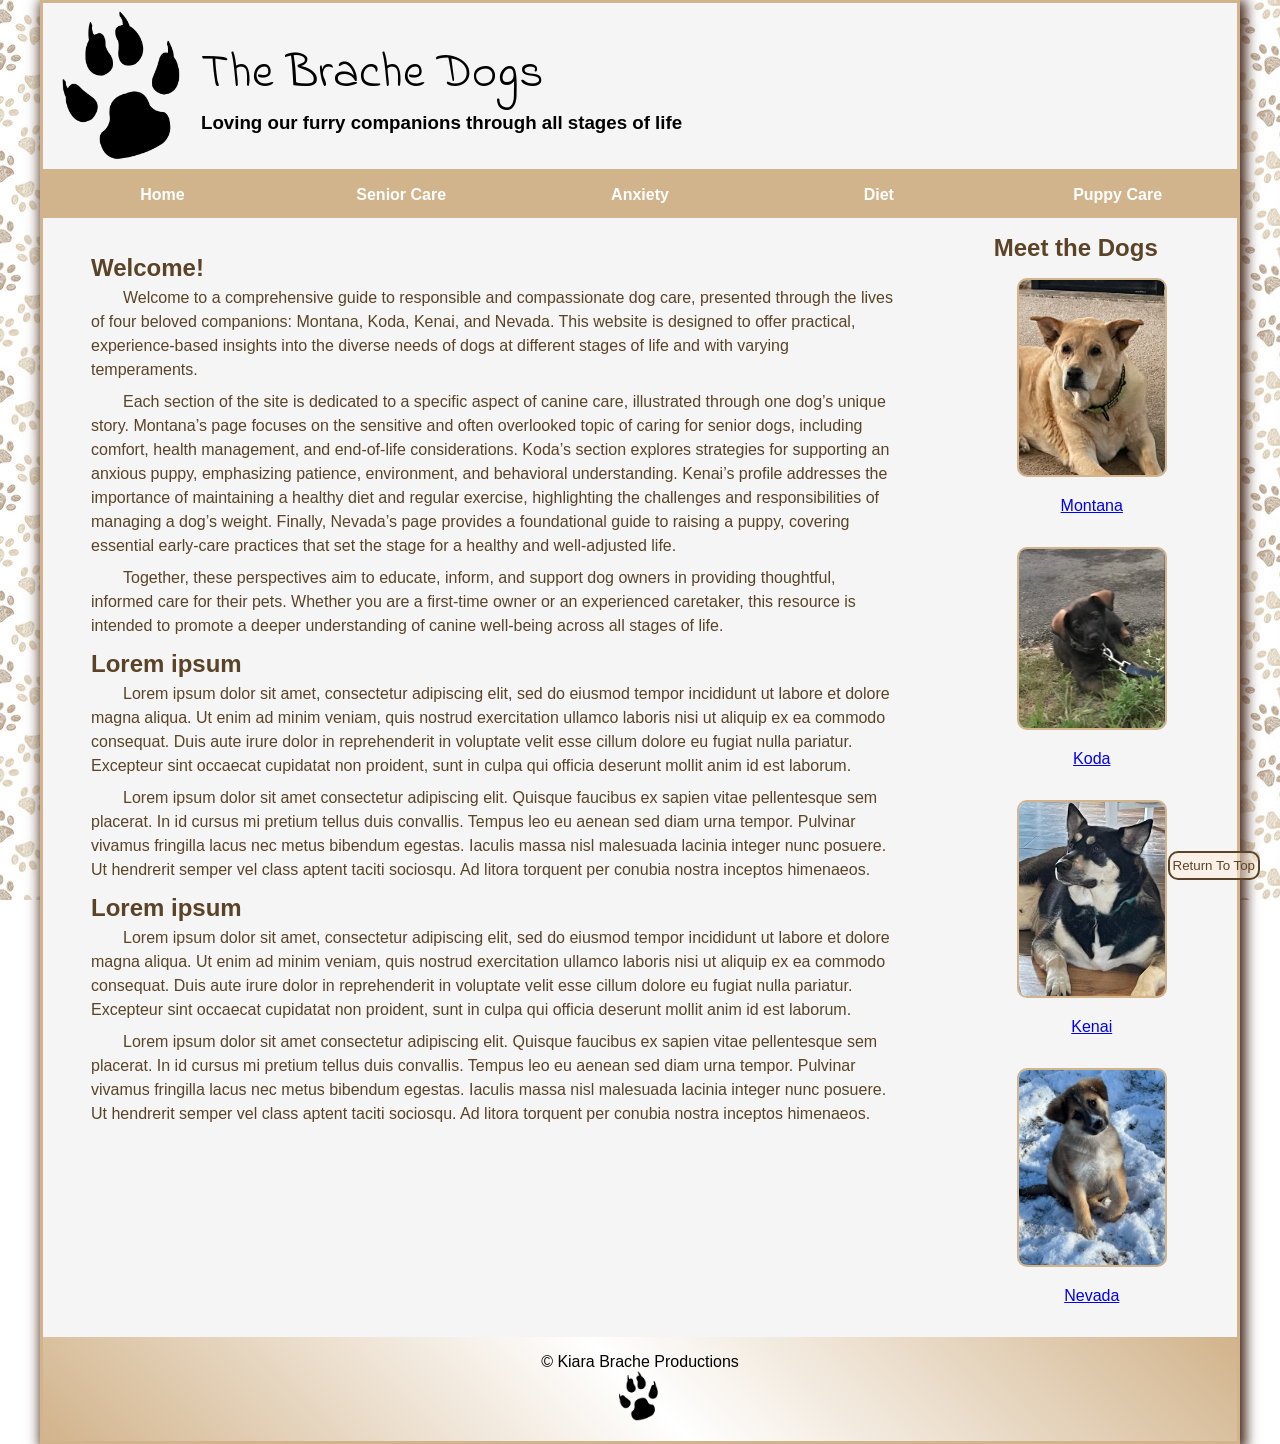
<file: index.html>
<!DOCTYPE html>
<html lang="en">

<head>
    <meta charset="UTF-8">
    <meta name="viewport" content="width=device-width, initial-scale=1.0">

    <link rel="shortcut icon" href="images/paw_icon.png" type="image/x-icon">

    <script src="https://code.jquery.com/jquery-3.6.0.min.js"></script>
    <script src="js/jquery.slicknav.min.js"></script>
    <script type="text/javascript">
        $(document).ready(function () {
            $('#nav_menu').slicknav({ prependTo: "#mobile_menu" });
        });
    </script>

    <link rel="preconnect" href="https://fonts.googleapis.com">
    <link rel="preconnect" href="https://fonts.gstatic.com" crossorigin>
    <link href="https://fonts.googleapis.com/css2?family=Indie+Flower&display=swap" rel="stylesheet">
    <link rel="stylesheet" href="styles/slicknav.css">
    <link rel="stylesheet" href="styles/main.css">

    <title>Brache Dogs</title>
</head>

<body>
    <header>
        <img src="images/paw_icon.png" alt="Paw">
        <div>
            <h2>The Brache Dogs</h2>
            <h3>Loving our furry companions through all stages of life</h3>
        </div>
    </header>

    <nav id="mobile_menu"></nav>
    <nav id="nav_menu">
        <ul>
            <li><a href="index.html" class="current">Home</a></li>
            <li><a href="pages/montana.html">Senior Care</a></li>
            <li><a href="pages/koda.html">Anxiety</a></li>
            <li><a href="pages/kenai.html">Diet</a></li>
            <li><a href="pages/nevada.html">Puppy Care</a></li>

        </ul>
    </nav>

    <main>
        <section>
            <h2>Welcome!</h2>
            <p>Welcome to a comprehensive guide to responsible and compassionate dog care, presented through the lives
                of four beloved companions: Montana, Koda, Kenai, and Nevada. This website is designed to offer
                practical, experience-based insights into the diverse needs of dogs at different stages of life and with
                varying temperaments.</p>
            <p>Each section of the site is dedicated to a specific aspect of canine care, illustrated through one dog’s
                unique story. Montana’s page focuses on the sensitive and often overlooked topic of caring for senior
                dogs, including comfort, health management, and end-of-life considerations. Koda’s section explores
                strategies for supporting an anxious puppy, emphasizing patience, environment, and behavioral
                understanding. Kenai’s profile addresses the importance of maintaining a healthy diet and regular
                exercise, highlighting the challenges and responsibilities of managing a dog’s weight. Finally, Nevada’s
                page provides a foundational guide to raising a puppy, covering essential early-care practices that set
                the stage for a healthy and well-adjusted life.</p>
            <p>Together, these perspectives aim to educate, inform, and support dog owners in providing thoughtful,
                informed care for their pets. Whether you are a first-time owner or an experienced caretaker, this
                resource is intended to promote a deeper understanding of canine well-being across all stages of life.
            </p>
            <h2>Lorem ipsum</h2>
            <p>Lorem ipsum dolor sit amet, consectetur adipiscing elit, sed do eiusmod tempor incididunt ut labore et
                dolore magna aliqua. Ut enim ad minim veniam, quis nostrud exercitation ullamco laboris nisi ut aliquip
                ex ea commodo consequat. Duis aute irure dolor in reprehenderit in voluptate velit esse cillum dolore eu
                fugiat nulla pariatur. Excepteur sint occaecat cupidatat non proident, sunt in culpa qui officia
                deserunt mollit anim id est laborum.</p>
            <p>Lorem ipsum dolor sit amet consectetur adipiscing elit. Quisque faucibus ex sapien vitae pellentesque sem
                placerat. In id cursus mi pretium tellus duis convallis. Tempus leo eu aenean sed diam urna tempor.
                Pulvinar vivamus fringilla lacus nec metus bibendum egestas. Iaculis massa nisl malesuada lacinia
                integer nunc posuere. Ut hendrerit semper vel class aptent taciti sociosqu. Ad litora torquent per
                conubia nostra inceptos himenaeos.</p>
            <h2>Lorem ipsum</h2>
            <p>Lorem ipsum dolor sit amet, consectetur adipiscing elit, sed do eiusmod tempor incididunt ut labore et
                dolore magna aliqua. Ut enim ad minim veniam, quis nostrud exercitation ullamco laboris nisi ut aliquip
                ex ea commodo consequat. Duis aute irure dolor in reprehenderit in voluptate velit esse cillum dolore eu
                fugiat nulla pariatur. Excepteur sint occaecat cupidatat non proident, sunt in culpa qui officia
                deserunt mollit anim id est laborum.</p>
            <p>Lorem ipsum dolor sit amet consectetur adipiscing elit. Quisque faucibus ex sapien vitae pellentesque sem
                placerat. In id cursus mi pretium tellus duis convallis. Tempus leo eu aenean sed diam urna tempor.
                Pulvinar vivamus fringilla lacus nec metus bibendum egestas. Iaculis massa nisl malesuada lacinia
                integer nunc posuere. Ut hendrerit semper vel class aptent taciti sociosqu. Ad litora torquent per
                conubia nostra inceptos himenaeos.</p>
        </section>
        <aside id="aside_right">
            <h2>Meet the Dogs</h2>
            <p><a href="pages/montana.html"><img src="images/montana.jpeg" alt="Montana"></a>
                <a href="pages/montana.html">Montana</a>
            </p>

            <p><a href="pages/koda.html"><img src="images/puppy_koda.jpeg" alt="Koda"></a>
                <a href="pages/koda.html">Koda</a>
            </p>

            <p><a href="pages/kenai.html"><img src="images/kenai.jpeg" alt="Kenai"></a>
                <a href="pages/kenai.html">Kenai</a>
            </p>

            <p><a href="pages/nevada.html"><img src="images/puppy_nevi.jpeg" alt="Nevada"></a>
                <a href="pages/nevada.html">Nevada</a>
            </p>
        </aside>
    </main>
    <div>
        <button onclick="topFunction()" id="cornerBtn" title="Go to top">Return To Top</button>
    </div>
    <footer>
        <p>&copy; <span id="copyrightyear"></span> Kiara Brache Productions</p>
        <p><img src="images/paw_icon.png"></p>
    </footer>
</body>

</html>


<script src="js/scripts.js"></script>
</file>
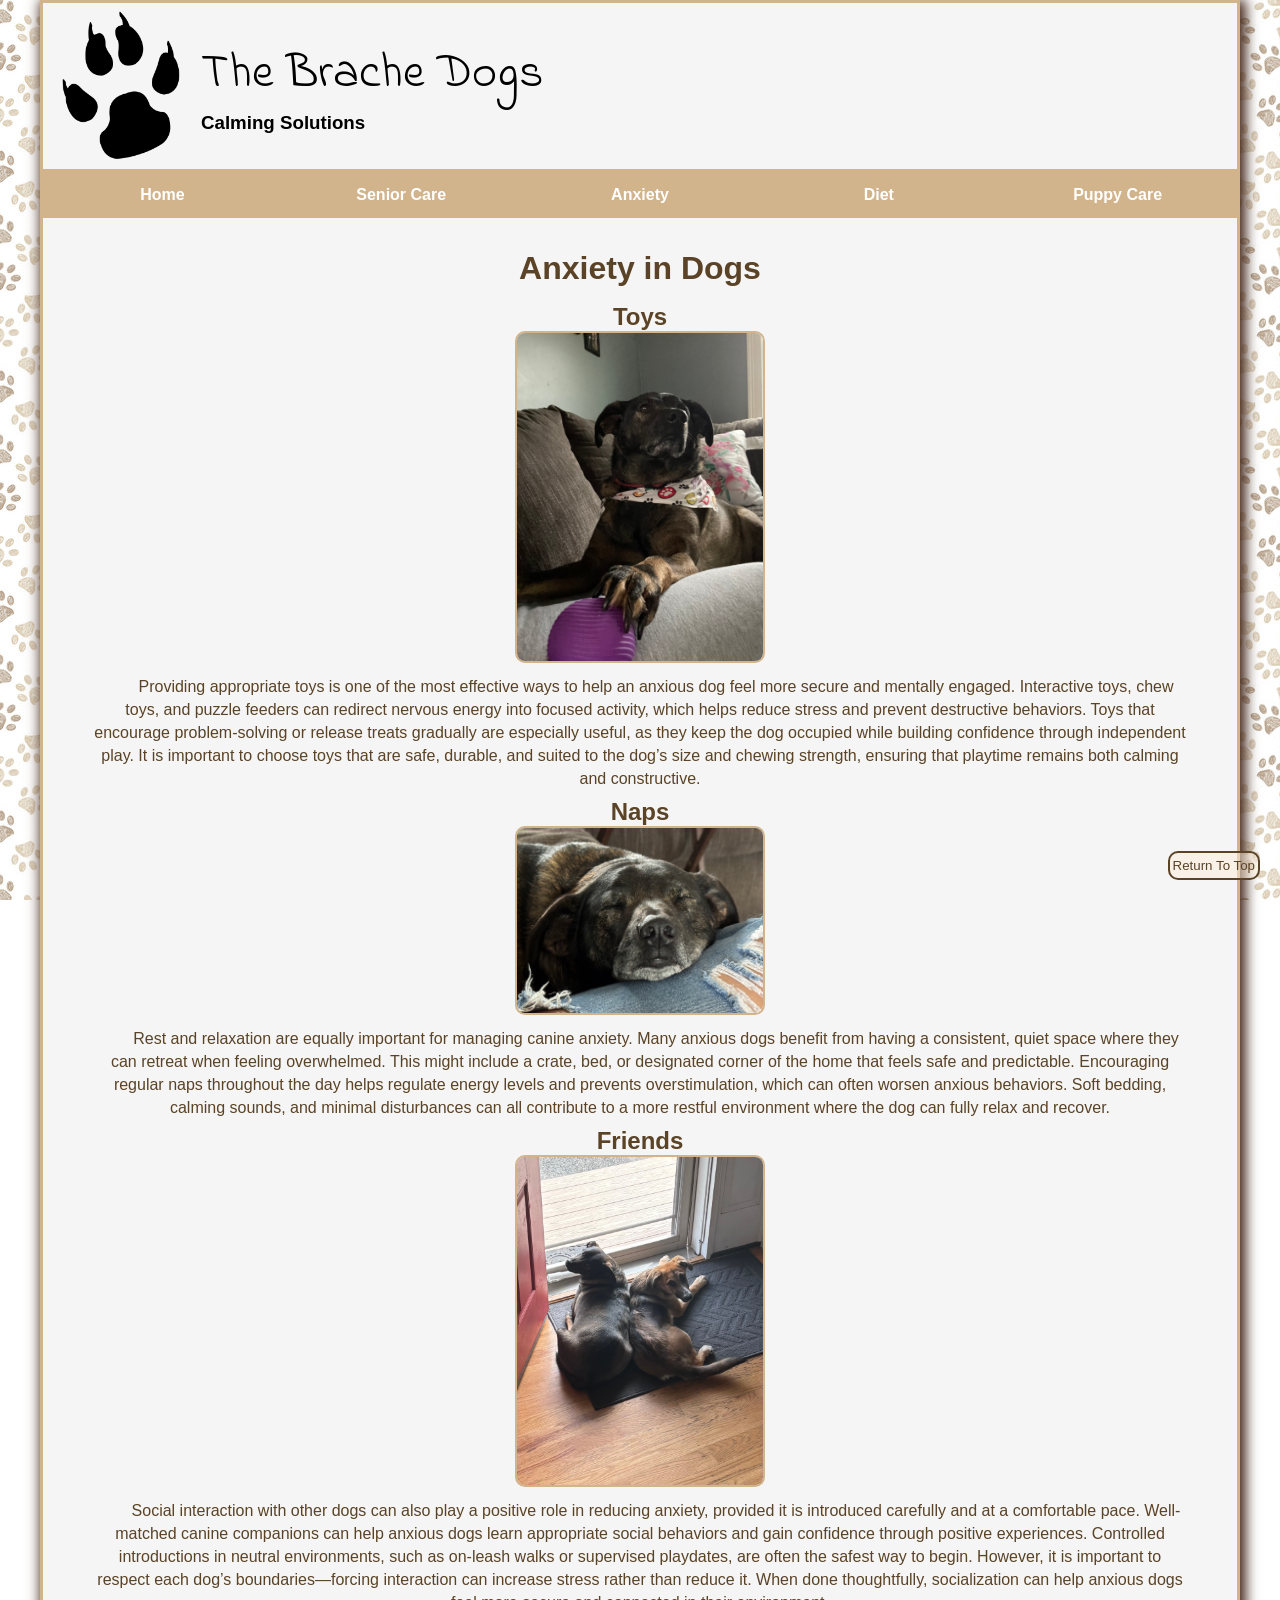
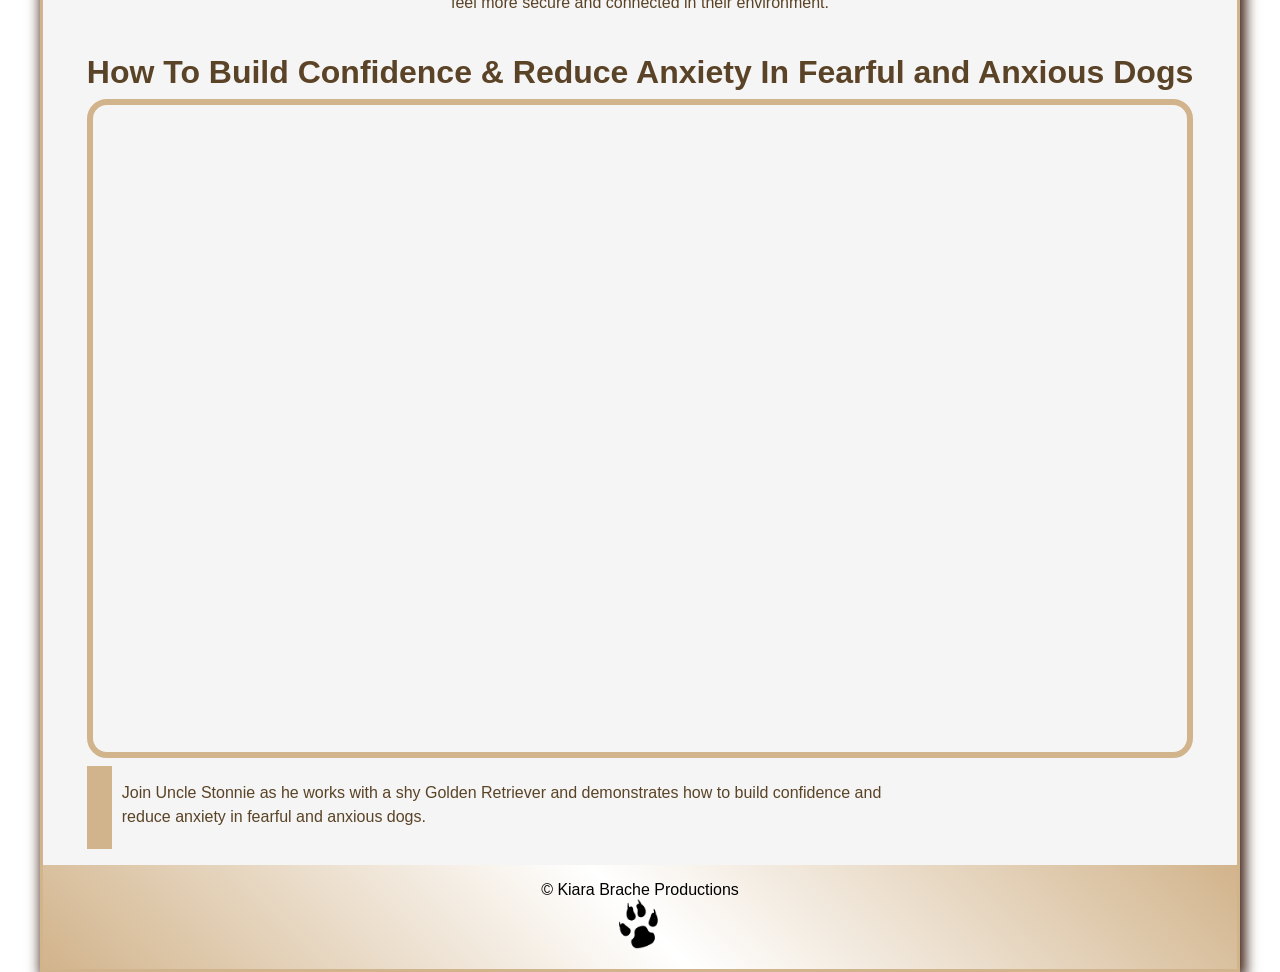
<file: pages/koda.html>
<!DOCTYPE html>
<html lang="en">

<head>
    <meta charset="UTF-8">
    <meta name="viewport" content="width=device-width, initial-scale=1.0">

    <link rel="shortcut icon" href="../images/paw_icon.png" type="image/x-icon">

    <script src="https://code.jquery.com/jquery-3.6.0.min.js"></script>
    <script src="../js/jquery.slicknav.min.js"></script>
    <script type="text/javascript">
        $(document).ready(function () {
            $('#nav_menu').slicknav({ prependTo: "#mobile_menu" });
        });
    </script>

    <link rel="preconnect" href="https://fonts.googleapis.com">
    <link rel="preconnect" href="https://fonts.gstatic.com" crossorigin>
    <link href="https://fonts.googleapis.com/css2?family=Indie+Flower&display=swap" rel="stylesheet">
    <link rel="stylesheet" href="../styles/slicknav.css">
    <link rel="stylesheet" href="../styles/koda.css">

    <title>Anxiety in Dogs</title>
</head>

<body>
    <header>
        <img src="../images/paw_icon.png" alt="Paw">
        <div>
            <h2>The Brache Dogs</h2>
            <h3>Calming Solutions</h3>
        </div>
    </header>

    <nav id="mobile_menu"></nav>
    <nav id="nav_menu">
        <ul>
            <li><a href="../index.html" class="current">Home</a></li>
            <li><a href="../pages/montana.html">Senior Care</a></li>
            <li><a href="../pages/koda.html">Anxiety</a></li>
            <li><a href="../pages/kenai.html">Diet</a></li>
            <li><a href="../pages/nevada.html">Puppy Care</a></li>

        </ul>
    </nav>

    <main>
        <section>
            <h2>Anxiety in Dogs</h2>

            <h4>Toys</h4>
            <img src="../images/koda_ball.jpeg" alt="toys">
            <p>Providing appropriate toys is one of the most effective ways to help an anxious dog feel more secure and
                mentally engaged. Interactive toys, chew toys, and puzzle feeders can redirect nervous energy into
                focused activity, which helps reduce stress and prevent destructive behaviors. Toys that encourage
                problem-solving or release treats gradually are especially useful, as they keep the dog occupied while
                building confidence through independent play. It is important to choose toys that are safe, durable, and
                suited to the dog’s size and chewing strength, ensuring that playtime remains both calming and
                constructive.</p>

            <h4>Naps</h4>
            <img src="../images/koda_nap.jpeg" alt="naps">
            <p>Rest and relaxation are equally important for managing canine anxiety. Many anxious dogs benefit from
                having a consistent, quiet space where they can retreat when feeling overwhelmed. This might include a
                crate, bed, or designated corner of the home that feels safe and predictable. Encouraging regular naps
                throughout the day helps regulate energy levels and prevents overstimulation, which can often worsen
                anxious behaviors. Soft bedding, calming sounds, and minimal disturbances can all contribute to a more
                restful environment where the dog can fully relax and recover.</p>

            <h4>Friends</h4>
            <img src="../images/koda_with_friend.jpeg" alt="">
            <p>Social interaction with other dogs can also play a positive role in reducing anxiety, provided it is
                introduced carefully and at a comfortable pace. Well-matched canine companions can help anxious dogs
                learn appropriate social behaviors and gain confidence through positive experiences. Controlled
                introductions in neutral environments, such as on-leash walks or supervised playdates, are often the
                safest way to begin. However, it is important to respect each dog’s boundaries—forcing interaction can
                increase stress rather than reduce it. When done thoughtfully, socialization can help anxious dogs feel
                more secure and connected in their environment.</p>
        </section>
        <article id="vid">
            <h4>How To Build Confidence & Reduce Anxiety In Fearful and Anxious Dogs</h4>
            <div class="videowrapper">
                <iframe src="https://www.youtube.com/embed/UnsOW_IKuHU" title="YouTube video player" frameborder="0"
                    allow="accelerometer; autoplay; clipboard-write; encrypted-media; gyroscope; picture-in-picture; web-share"
                    referrerpolicy="strict-origin-when-cross-origin" allowfullscreen></iframe>
            </div>
            <div class="caption">Join Uncle Stonnie as he works with a shy Golden Retriever and demonstrates how to
                build confidence and reduce anxiety in fearful and anxious dogs.</div>
        </article>
    </main>
    <div>
        <button onclick="topFunction()" id="cornerBtn" title="Go to top">Return To Top</button>
    </div>
    <footer>
        <p>&copy; <span id="copyrightyear"></span> Kiara Brache Productions</p>
        <p><img src="../images/paw_icon.png"></p>
    </footer>
</body>

</html>


<script src="../js/scripts.js"></script>
</file>
<file: styles/main.css>
* {
    margin: 0;
    padding: 0;
    box-sizing: border-box;
}

html {
    background-image: url(../images/pawprint_background.jpg);
    background-repeat: repeat;
    background-attachment: fixed;
}

body {
    font-family: sans-serif;
    font-size: 100%;
    max-width: 1200px;
    background-color: whitesmoke;
    margin: 0 auto;
    border: 3px solid tan;
    box-shadow: 3px 3px 12px 3px rgb(66, 38, 25);
}

header {
    display: flex;
    flex-direction: row;
    align-items: center;
    border-bottom: 3px solid tan;
    padding: .5em;
}

header img {
    max-width: 150px;
}

header h2 {
    font-family: "Indie Flower", cursive;
    font-weight: 400;
    font-style: normal;
    font-size: 300%;
    margin-bottom: 3px;
}


#nav_menu {
    border-top: 3px solid tan;
    border-bottom: 3px solid tan;
    background-color: tan;
}

#nav_menu ul {
    list-style: none;
    display: flex;
}

#nav_menu li {
    width: 20%;
}

#nav_menu a {
    text-align: center;
    display: block;
    padding: .7em 0;
    background-color: tan;
    font-weight: bold;
    text-decoration: none;
    color: white;
}

#nav_menu a:hover {
    color: black;
    background-color: rgb(253, 237, 217);
}

main {
    padding-left: 1em;
    padding-right: 1em;
    display: flex;
    color: rgb(90, 67, 38);
}

main section {
    width: 75%;
    padding: 2em;
    line-height: 1.5;
}

main aside {
    width: 25%;
}

main img {
    margin-bottom: 1em;
    max-width: 150px;
    border-radius: 10px;
    border: 2px solid tan;
}

main p {
    padding-bottom: .5em;
    text-indent: 2em;
}

#aside_right,
#aside_right p {
    display: flex;
    flex-direction: column;
    align-items: center;
    text-align: center;
    padding: 1em;
}

#aside_right a:hover {
    color: tan;
}

#aside_right a:visited:hover {
    color: tan;
}

#aside_right a:visited {
    color: rgb(114, 85, 47);
}

#cornerBtn {
    position: fixed;
    bottom: 20px;
    right: 20px;
    background-color: rgb(253, 237, 217, 0.5);
    border: 2px solid rgb(90, 67, 38);
    border-radius: 10px;
    color: rgb(90, 67, 38);
    padding: 5px 3px;
}

#cornerBtn:hover {
    position: fixed;
    bottom: 20px;
    right: 20px;
    background-color: rgba(255, 255, 255, 0.5);
    border: 2px solid rgb(209, 164, 106);
    border-radius: 10px;
    color: rgb(209, 164, 106);
    padding: 5px 3px;
    cursor: pointer;
}

footer {
    display: flex;
    flex-direction: column;
    background-image: linear-gradient(45deg, tan 0%, white 50%, tan 100%);
    align-items: center;
    padding: 1em;
}

footer img {
    max-width: 50px;
}

#mobile_menu {
    display: none;
}

@media (max-width: 767px) {
    #nav_menu {
        display: none;
    }

    #mobile_menu {
        display: block;
        border-bottom: 2px solid tan;
    }

    header {
        display: flex;
        flex-direction: column;
        text-align: center;
        align-items: center;
    }

    main {
        display: flex;
        flex-direction: column;
        text-align: center;
        align-items: center;
    }

    section {
        max-width: 100%;
    }
}
</file>
<file: styles/koda.css>
* {
    margin: 0;
    padding: 0;
    box-sizing: border-box;
}

html {
    background-image: url(../images/pawprint_background.jpg);
    background-repeat: repeat;
    background-attachment: fixed;
}

body {
    font-family: sans-serif;
    font-size: 100%;
    max-width: 1200px;
    background-color: whitesmoke;
    margin: 0 auto;
    border: 3px solid tan;
    box-shadow: 3px 3px 12px 3px rgb(66, 38, 25);
}

header {
    display: flex;
    flex-direction: row;
    align-items: center;
    border-bottom: 3px solid tan;
    padding: .5em;
}
header img{
    max-width: 150px;
}
header h2 {
    font-family: "Indie Flower", cursive;
    font-weight: 400;
    font-style: normal;
    font-size: 300%;
    margin-bottom: 3px;
}


#nav_menu {
    border-top: 3px solid tan;
    border-bottom: 3px solid tan;
    background-color: tan;
}
    #nav_menu ul {
    list-style: none;
    display: flex;
}
#nav_menu li {
    width: 20%;
}
#nav_menu a {
    text-align: center;
    display: block;
    padding: .7em 0;
    background-color: tan;
    font-weight: bold;
    text-decoration: none;
    color: white;
}
#nav_menu a:hover {
    color: black;
    background-color: rgb(253, 237, 217);
}

main {
    padding: 1em;
    display: flex;
    flex-direction: column;
    align-items: center;
    justify-content: center;
    text-align: center;
    color: rgb(90, 67, 38);
}
section {
    padding-bottom: 2em;
}
section h2 {
    padding: .5em 0;
    font-size: 200%;
}
section h4 {
    font-size: 150%;
}
section img {
    max-width: 250px;
    border-radius: 10px;
    border: 2px solid tan;
}
section p {
    padding: .5em 2em;
    line-height: 23px;
    text-indent: 2em;
}

/* video settings */
.videowrapper {
    position: relative;
    padding-bottom: 56.25%;
    /* 16:9 */
    padding-top: 25px;
    height: 0;
    margin: 0.5em auto;
    border-radius: 20px;
    border: 6px solid tan;
}

.videowrapper iframe {
    position: absolute;
    top: 0;
    left: 0;
    width: 100%;
    height: 100%;
    border-radius: 15px;
}

.caption {
    padding-top: 15px;
    padding-bottom: 20px;
    border-left: 25px solid tan;
    padding-left: 10px;
    max-width: 75%;
    text-align: left;
    line-height: 1.5;
}

article h4 {
    font-size: 200%;

}

#cornerBtn {
    position: fixed;
    bottom: 20px;
    right: 20px;  
    background-color: rgb(253, 237, 217, 0.5);
    border: 2px solid rgb(90, 67, 38);
    border-radius: 10px;
    color: rgb(90, 67, 38);
    padding: 5px 3px;
}

#cornerBtn:hover {
    position: fixed;
    bottom: 20px;
    right: 20px;  
    background-color: rgba(255, 255, 255, 0.5);
    border: 2px solid rgb(209, 164, 106);
    border-radius: 10px;
    color: rgb(209, 164, 106);
    padding: 5px 3px;
    cursor: pointer;
}

footer {
    display: flex;
    flex-direction: column;
    background-image: linear-gradient(45deg, tan 0%, white 50%, tan 100%);
    align-items: center;
    padding: 1em;
}
footer img {
    max-width: 50px;
}

#mobile_menu {
    display: none;
}

@media (max-width: 767px) {
    #nav_menu {
        display: none;
    }

    #mobile_menu {
        display: block;
        border-bottom: 2px solid tan;
    }

    header {
        display: flex;
        flex-direction: column;
        text-align: center;
        align-items: center;
    }

    main {
        display: flex;
        flex-direction: column;
        text-align: center;
        align-items: center;
    }

    section {
        max-width: 100%;
    }
}
</file>
